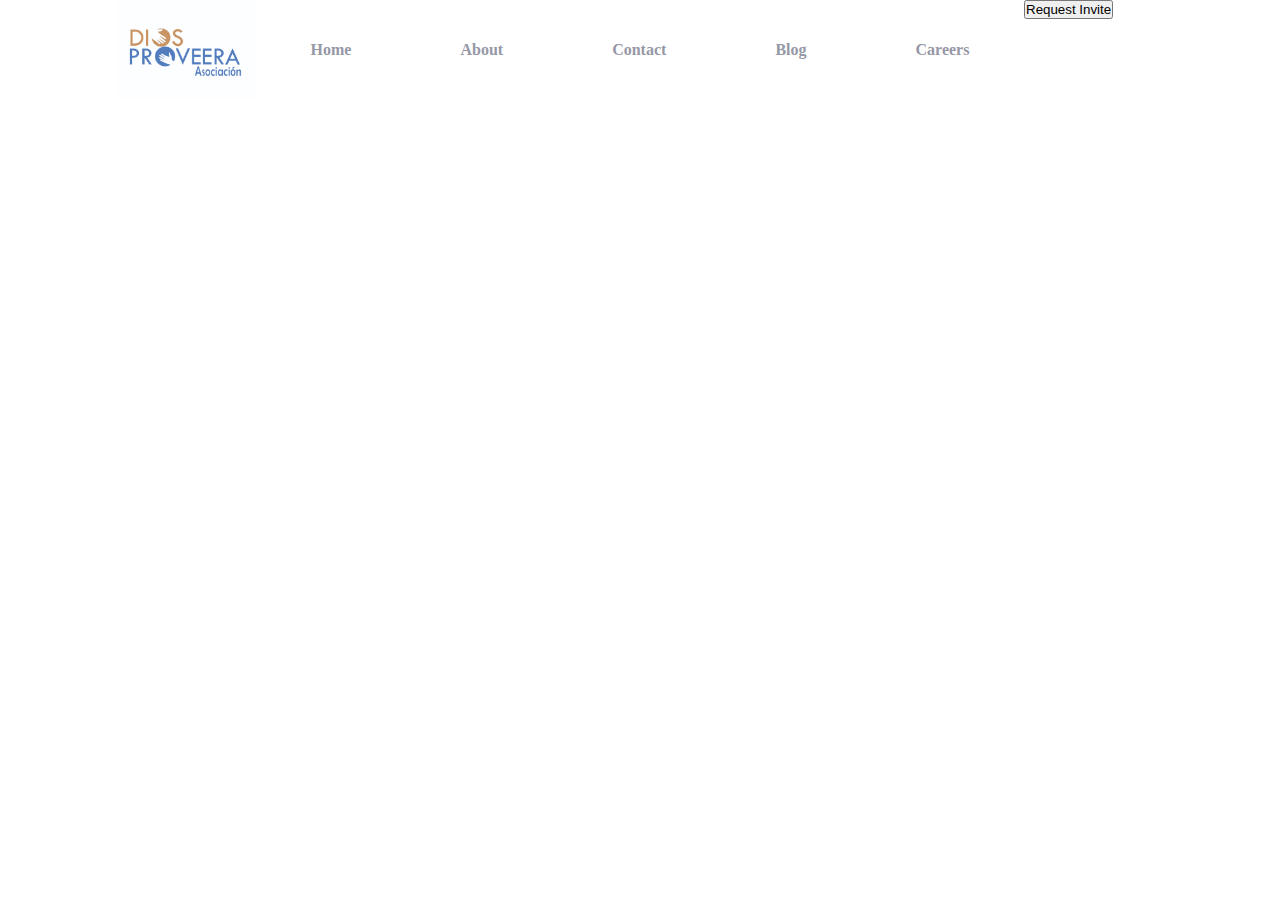
<file: prototipodp.html>
<!DOCTYPE html>
<html lang="en">
  <head>
    <meta charset="UTF-8" />
    <meta name="viewport" content="width=device-width, initial-scale=1.0" />
    <link
      rel="stylesheet"
      href="https://cdnjs.cloudflare.com/ajax/libs/font-awesome/5.13.1/css/all.min.css"
      integrity="sha512-xA6Hp6oezhjd6LiLZynuukm80f8BoZ3OpcEYaqKoCV3HKQDrYjDE1Gu8ocxgxoXmwmSzM4iqPvCsOkQNiu41GA=="
      crossorigin="anonymous"
    />

    <link rel="stylesheet" href="./prototipodp.css" />
    <title>Document</title>
  </head>
  <body>
    <header class="header">
      <div class="header__contenedor">
        <div class="header__logo">
          <img src="./Imagen principal/LOGO_Dios Proveera-02.jpg" alt="logo" />
        </div>
        <nav class="header__navegacion">
          <ul class="header__lista">
            <li class="header__item">
              <a href="#" class="header__link">Home</a>
            </li>
            <li class="header__item">
              <a href="#" class="header__link">About</a>
            </li>
            <li class="header__item">
              <a href="#" class="header__link">Contact</a>
            </li>
            <li class="header__item">
              <a href="#" class="header__link">Blog</a>
            </li>
            <li class="header__item">
              <a href="#" class="header__link">Careers</a>
            </li>
          </ul>
        </nav>
        <div class="header__boton">
          <button class="boton__cabecera">Request Invite</button>
        </div>
        <i class="fas fa-bars header__icon fa-2x"></i>
      </div>
    </header>

    <main>
    </main> 

    <!-- <footer>
      <div class="footer_principal"> 
       
       
        <div class="footer_secundario">
      <div class="footer__contenedor">
        <img src="./images/logo.svg" alt="logo" />
      </div> 
          <div class="footer__icono">
            <img src="./images/icon-facebook.svg" alt="icono" />   
              <img src="./images/icon-youtube.svg" alt="icono" />
              <img src="./images/icon-twitter.svg" alt="icono" />
              <img src="./images/icon-pinterest.svg" alt="icono" />
              <img src="./images/icon-twitter.svg" alt="icono" />
            </div>    
      </div>

    
        <section class="footer__navegacion">
          <ul class="footer__lista">
            <li class="footer__item">
              <a href="#" class="footer__link">About Us</a>
            </li>
            <li class="footer__item">
              <a href="#" class="footer__link">Contact</a>
            </li>
            <li class="footer__item">
              <a href="#" class="footer__link">Blog</a>
            </li>
          </ul>
        </section>

        <section class="footer__navegacion1">
          <ul class="footer__lista1">
            <li class="footer__item1">
              <a href="#" class="footer__link">Careers</a>
            </li>
            <li class="footer__item1">
              <a href="#" class="footer__link">Suport</a>
            </li>
            <li class="footer__item1">
              <a href="#" class="footer__link">Privacy Policy</a>
            </li>
          </ul>
        </section>



        <div class="footer__boton">
          <div class="contiene__botonfooter">
          <button class="boton__footer">Request Invite</button>
          <div>
          <p class="footer_reservado"> &copy;-<small>Easybank. All Rights Reserved</small></p>
        </div>
        </div>
        </div>  
    </div>
    </footer> -->

  </body>
</html>
</file>
<file: prototipodp.css>
@import url('https://fonts.googleapis.com/css2?family=Lato:wght@700&display=swap');

*{
    margin:0;
    box-sizing:border-box;
    padding:0;
    }
  
:root {
    --vietnam: "Be Vietnam", sans-serif;
    --ancho: 1440px;
/* Color primario */
    --Color-azul_oscuro: hsl(233, 26%, 24%);
    --color-verde: hsl(136, 65%, 51%);
    --color-celeste: hsl(192, 70%, 51%);
/* color secundario */
    --color-plomo: hsl(233, 8%, 62%);
    --color-gris-azul-claro: hsl(220, 16%, 96%);
    --color-plomo-claro: hsl(0, 0%, 98%);
    --color-blanco: hsl(0, 0%, 100%);
}


body{
  /* border: 1px solid blue; */
  /* background-color: burlywood; */
}
  
/*--------- HEADER   ------*/

.header {
    /* max-width: var(--ancho);  */  /*Revisar*/
     /*Centrar al padre*/
    height: 100px; /*Definir el alto*/
  /*  border: 1px solid black;  */ /*Eliminar*/

 
    /* background-color: aqua; */
     
  }
  
  .header__contenedor {
    display: flex;
    max-width: 100%;
    margin: 0 auto;
    /* background-color: blueviolet;  */
    height: 100px;
    /* align-items: center; */
  }

  .header__logo {
    width: 20%;
    /* border: 1px solid black;  */
    /* background-color: coral; */
    
  }

  .header__logo img {
     height: 100px;
     width: 140px;
     /*border: 1px solid black;*/   /*Eliminar*/
     float: right;  /*mover el logo a la derecha*/
  }

  .header__navegacion {
    
    width: 60%;
  /* border: 1px solid blue;   */
  }
  .header__lista {
    display: flex;
    height: 100%;
    
    align-items: center;
  /* border: 1px solid green;  */
   
}

  .header__item {
    /* border: 1px solid red; */
    margin: 0 auto;
    list-style: none; /*Quitar viñetas*/
  }
 
  /* .header__item:hover {
    background-color: var(--color-verde);
     
  }  */

  .header__link {
 
    color: var(--color-plomo);
    font-weight: 700;
    text-decoration: none; /*quitar subrayado*/
    
  }
  
/*--------- FIN DE HEADER   ------*/


.principal{
  /* background-color: brown; */
   margin-top: 300px; 
    width: 100%;
    margin: 0 auto;
}

.seccion2{
  width: 100%;
  /* background-color: chartreuse; */
}

.card4 img {
  width: 100%;
  margin: 0 auto;
 
   /* border: 1px solid black; */

}
</file>
